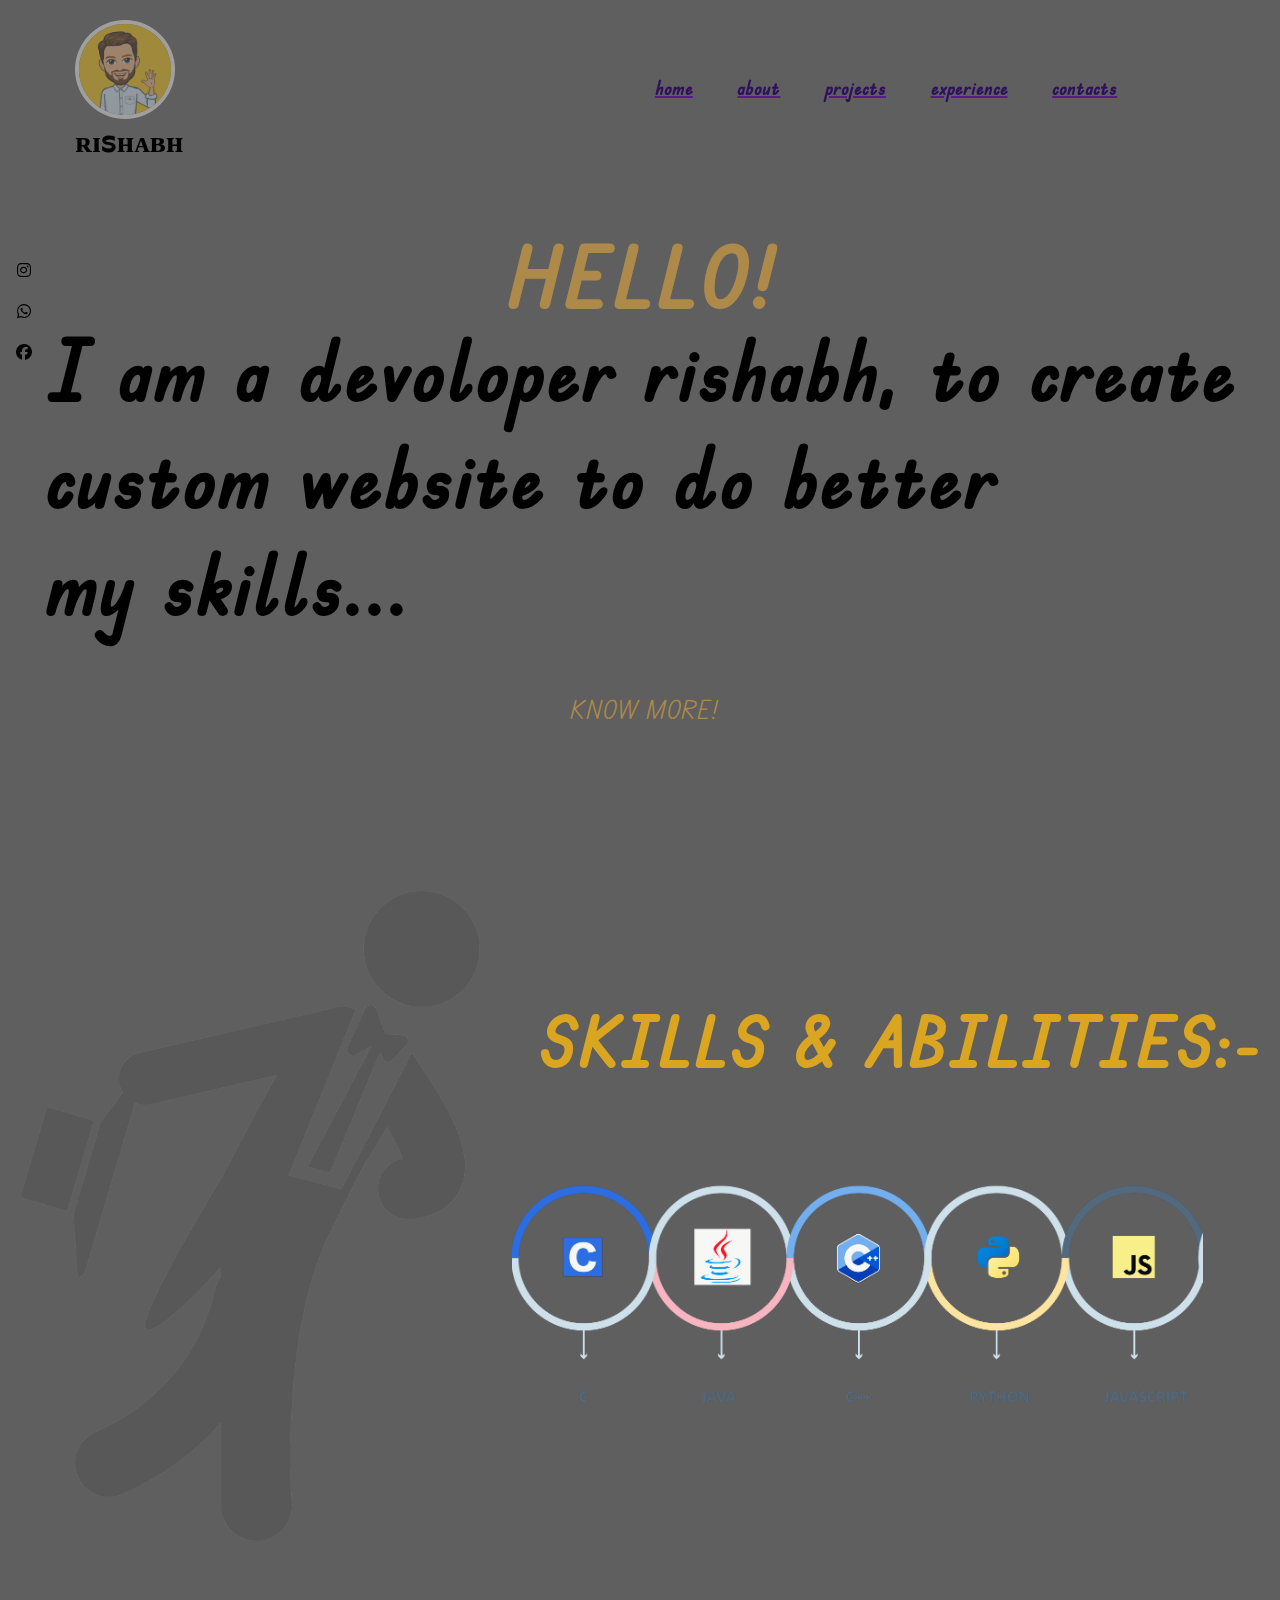
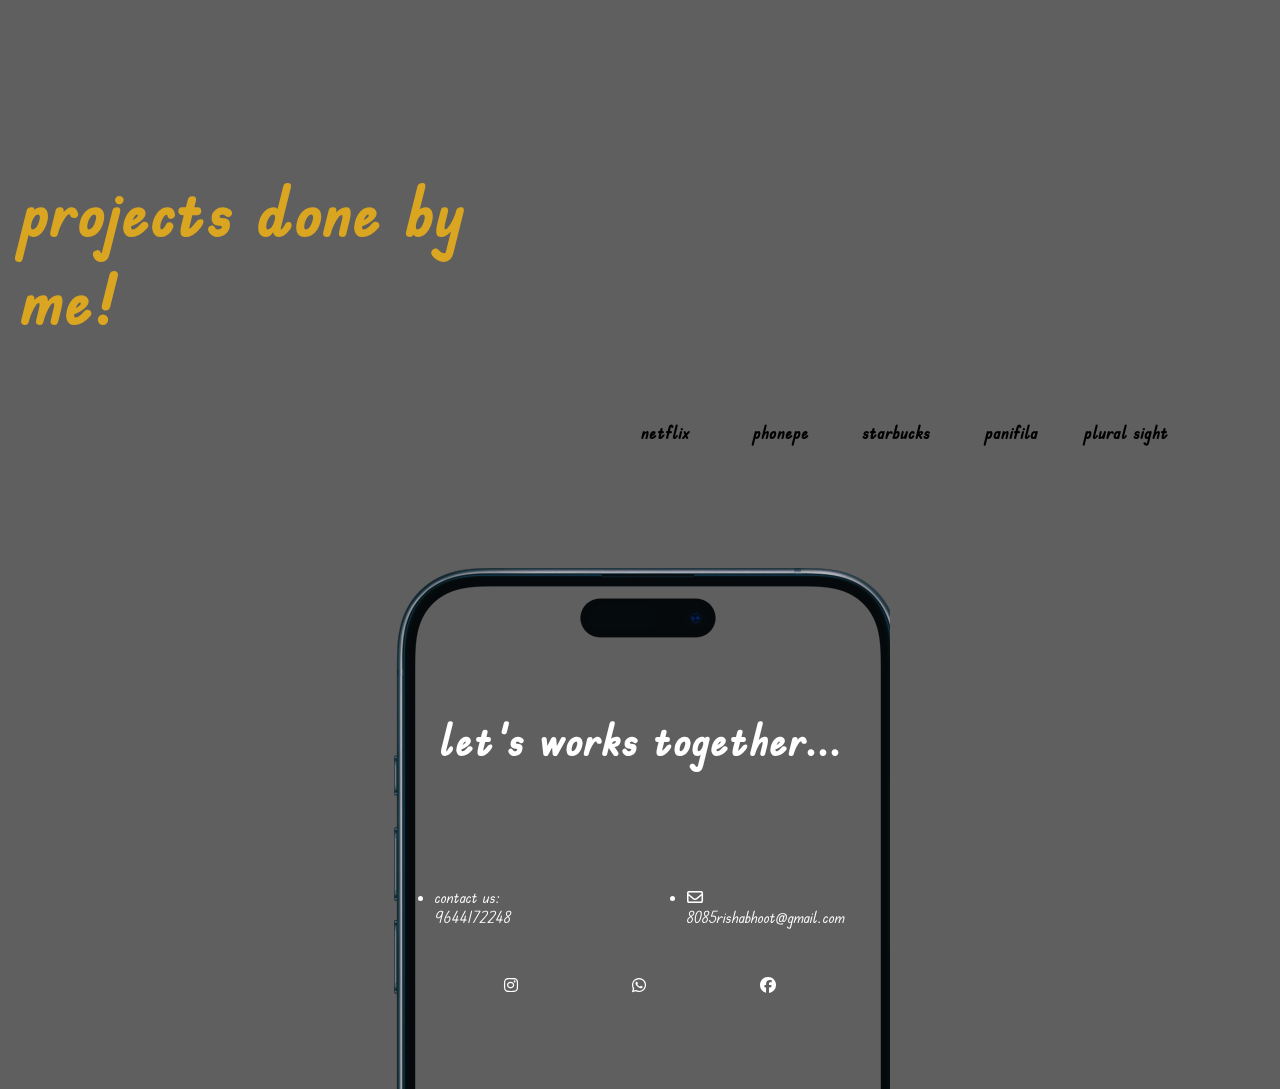
<file: index.html>
<!DOCTYPE html>
<html lang="en">
<head>
    <meta charset="UTF-8">
    <meta name="viewport" content="width=device-width, initial-scale=1.0">
    <link rel="stylesheet" href="style.css">
    <!-- <link rel="preconnect" href="https://fonts.googleapis.com">  -->
     <link rel="stylesheet" href="https://cdnjs.cloudflare.com/ajax/libs/font-awesome/6.4.2/css/all.min.css"> 
    <!-- <link rel="stylesheet" href="https://cdnjs.cloudflare.com/ajax/libs/font-awesome/6.4.2/css/all.min.css" integrity="sha512-z3gLpd7yknf1YoNbCzqRKc4qyor8gaKU1qmn+CShxbuBusANI9QpRohGBreCFkKxLhei6S9CQXFEbbKuqLg0DA==" crossorigin="anonymous" referrerpolicy="no-referrer" /> -->
    <title>portfolio</title>
</head>
<body>
    <div class="main-container">
        <!-- <img src="/image/1172773-developer-wallpaper-hd-1920x1080-for-desktop.jpg" alt="">fa-beat-fade  -->
        <div class="navbar">
           
            
                  
           <span><img src="/image/hero.png" alt="">
            <i class="fa-solid fa-font fa-2xs" style="color: transparent"><h2>ʀɪꜱʜᴀʙʜ</h2></i></span>
                 
                  <ul>
                    <li><i class="fa-solid fa-italic" style="color: transparent;"><a href=""><h6>home</h6></a></i></li>
                    <li><i class="fa-solid fa-italic"style="color: transparent;"><a href=""><h6>about</h6></a></i></li>
                    <li> <i class="fa-solid fa-italic"style="color: transparent;"><a href=""><h6>projects</h6></a></i></li>
                    <li> <i class="fa-solid fa-italic"style="color: transparent;"><a href=""><h6>experience</h6></a></i></li>
                    <li> <i class="fa-solid fa-italic"style="color: transparent;"><a href=""><h6>contacts</h6></a></i></li>
                   </ul> 
                 <!-- <i class="fa-solid fa-bars"></i> -->
                  </div>
         <div class="hello">
          <span><i class="fa-solid fa-font fa-2xs" style="color: transparent"> <h1>HELLO!</h1></i></span>  
            <h1>I am a devoloper rishabh, to
            create <br>custom website to do better <br> my skills...</h1>
                <!-- <hr> -->
                <i class="fa-solid fa-font fa-beat-fade fa-2xs" style="color: transparent"><i class="fa-solid fa-italic"><a href=""><button>KNOW MORE!</button></a></i></i>
       <!-- <button>hire!</button> -->
                <!-- <h1>project</h1> -->
         </div>
         <div class="logo">
            <i class="fa-brands fa-instagram"></i>
            <i class="fa-brands fa-whatsapp"></i>
            <!-- <i class="fa-brands fa-facebook fa-2xs"></i> -->
            <i class="fa-brands fa-facebook"></i>

            
         </div>
<div class="skill">
  <div class="left-section">
    <img src="/image/pngjoy.com_elegant-elegance-icon-png-transparent-png_11605096.png" alt="">
  </div>
  <div class="right-section">
    <h1>SKILLS & ABILITIES:-</h1>
    <span><img src="/image/logo-programming-languages-4.png" alt=""></span>
  </div>
  </div> 

  <div class="projects">
    <div class="left-part"> 
      <h4>projects done by me!</h4> 
    </div>
  
    <div class="right-part"> 
    
    <div class="box1">
    <video src="/image/video_2023-11-06_01-55-43.mp4"loop autoplay muted></video>
   <h3>netflix</h3>
 </div>
  
  <div class="box1">
    <video src="/image/video_2023-11-06_01-29-45.mp4"loop autoplay muted></video>
    <h3>phonepe</h3>
  </div>

  <div class="box1">
    <video src="/image/video_2023-11-06_01-48-36.mp4"loop autoplay muted></video>
    <h3>starbucks</h3>
  </div>
 
  <div class="box1">
    <video src="/image/video_2023-11-06_01-59-26.mp4"loop autoplay muted></video>
    <h3>panifila</h3>
  </div>

  <div class="box1">
    <video src="/image/video_2023-11-06_21-30-05.mp4"loop autoplay muted></video>
    <h3>plural sight</h3>
  </div>


</div>
   
  </div>



  <div class="footer-section">
   
    <div class="mobile">
      <h1>let's works together...</h1>
      <br>
      <ul>
        <li> contact us:<br>
                9644172248</li>
               <li><i class="fa-regular fa-envelope"></i>
                <br> 8085rishabhoot@gmail.com</li></ul>
                <span><i class="fa-brands fa-instagram"></i>
                  <i class="fa-brands fa-whatsapp"></i>
                  <i class="fa-brands fa-facebook"></i></span>

                  <!-- <button><i class="fa-light fa-square-right"></i></button> -->
    </div>
    
        <!-- <div class="icon"> -->
         
      <!-- <ul>  <li> <i class="fa-brands fa-instagram"></i> </li>
        <li><i class="fa-brands fa-whatsapp"></i></li>
        <li><i class="fa-brands fa-facebook"></i></li>
       </ul>
         -->
       
      <!-- </div>/ -->
      
       </div> 
     </div> 
    
  
    </div>
    
</body>
</html>
</file>
<file: style.css>
/* @import url('https://fonts.googleapis.com/css2?family=Roboto:ital,wght@1,100&display=swap'); */
   @import url('https://fonts.googleapis.com/css2?family=Edu+TAS+Beginner:wght@400;600&family=Pixelify+Sans&family=Roboto+Condensed&display=swap'); 


*{
    padding: 0;
    margin: 0;
    box-sizing: border-box;
    /* font-family: 'Roboto', sans-serif; */
    /* font-family: 'Roboto', sans-serif; */
    font-family: 'Edu TAS Beginner', cursive;  
/* font-family: 'Pixelify Sans', sans-serif; */
/* font-family: 'Roboto Condensed', sans-serif; */
}
.main-container{
    width: 100%;
    height: auto;
    background-color: rgba(0, 0, 0, 0.628);  
    /* background-image: url(/image/1172773-developer-wallpaper-hd-1920x1080-for-desktop.jpg); 
    background-position:absolute;
    bottom: 100%;
     top: 0%; */
    /* font-size: 450px; */
    display: flex;
    flex-direction: column; 
     align-items: center; 
     justify-content: center;
}
.navbar{
    width: 100%;
    height: auto;
    display: flex;
    align-items: center;
    justify-content: flex-start;
    /* border: 1px solid black;  */
    padding-top: 20px; 
    /* background-color: rgba(0, 0, 0, 0.628); */
    /* opacity: 0.3;rgba(0, 0, 0, 0.628)*/
    /* box-shadow: 3px 3px 3px  rgb(159, 189, 97); */
     padding-inline: 25px; 
     /* margin-top: 20px;  */
     position: sticky;
     top: 0%;
      animation: navbar 3s ease-in-out 0s ;   

}
.navbar ul{
    width: 40%;
     /* border: 1px solid black;   */
    height: auto;
    display: flex;
    align-items:end;
    justify-content: space-around;
    list-style: none;
    /* margin-left: 60%; */
     gap: 15px; 

}


.navbar span img{
    width: 100px;
    border-radius: 50%;
    animation: navbar 3s ease-out 0s ;
    /* position: fixed; */
    opacity: 40%; 
border: 4px solid white;
   /* margin-right: 65%; */
}
.navbar span{
    width: 50%;
    height: auto;
     /* border: 1px solid black;  */
     gap: 20px; 
    display: flex;
    flex-direction: column;
    align-items: flex-start;
    justify-content: flex-start;
    padding-inline: 50px;
}
@keyframes navbar {
    0%{
        /* background-color:rgba(0, 0, 0, 0.628);  */
        opacity: 0%;
        color: wheat;
        transform: translateY(48px);

    }
    
    50%{
        color:rgba(0, 0, 0, 0.628); 
        opacity: 0%;
        /* background-color: transparent; */
    }
    100%{
           /* background-color:;      */
        opacity: 40%
        /* transform: translateY(48px); */

    }
} 
.navbar span h2{
    
    font-size: 30px;
    /* font-style: italic; */
    color: black; 
}
.navbar a h6{
color:rgb(46, 16, 94);
font-size: 20px;


}



.hello{
    width: 100%;
    height: 750px;
    /* background-color: rgba(0, 0, 0, 0.628); */
      /* background-image: url(/image/hero.png); */
    
    display: flex; 
    flex-direction: column; 
 align-items: center; 
    justify-content: center; 
    /* padding-bottom: 20px; */
    /* box-shadow: 4px 4px 4px  rgb(189, 174, 97); */
    /* border: 1px solid black;  */
    /* animation: navbar 8s ease-in-out 2s ; */
    
}
.hello button{
    width: 100%;
    height: 75px;
    border-radius: 15px;
    border: none;
    color: rgb(173, 138, 73);;
    background-color:transparent;
    font-size: 25px;
    margin-bottom: 10px;
    animation: navbar 3s ease-in-out 0s ; 
    /* transition: width 2s, height 4s;  */
    transition-duration: 1s;
}
 
/* .hello:hover{
    box-shadow:4px 4px 4px rgb(197, 170, 223) ;
   
    /* animation: navbar 8s ease-in-out 0s ;  */


.hello h1{
    animation: navbar 3s ease-in-out 0s ;
    font-size: 85px;
    margin-bottom: 25px; 
    color:black;

}
.hello span h1{
    /* width: 100%; */
    /* height: auto; */
    animation: navbar 3s ease-in-out 0s ;
    padding-right: 70%;
    /* border: 1px solid black; */
    font-size: 85px;
    /* font-weight: ; */
    margin-bottom: 25px; 
    transition: all 8s;
    color:rgb(173, 138, 73);
    transition: width 2s, height 4s;
    /* opacity: 40%; */
}

.hello button:hover{
    transform: rotate(360deg); 
    width: 100%;
    height: 70px;
    font-size: 50px;

   
    
}






.logo{
    width: 3%;
    height: auto;
    margin-right: 98%; 
     /* border: 1px solid black;   */
    /* margin-bottom: 50%;  */
     /* padding-inline: 10%;  */
    /* background-color: silver;  */
       display: flex;    
      flex-direction: column; 
      align-items: center;
      justify-content: flex-start; 
      gap: 25px;  
     /* flex-wrap: wrap; */
      position: fixed;
     left: 5px; 
     animation: navbar 3s ease-out 0s ;
     bottom:60%; 
    /* flex-wrap: wrap; */
    /* flex-direction: column; */

}
 .skill{
    width: 100%;
    height: auto;
    /* background-image: url(/image/coding-language.png); */
    /* border: 1px solid black; */
   /* /* position: relative; */
     display: flex;
     /* flex-direction: column; */
    align-items:center; 
     justify-content: center;  
    /* font-size: 250px; */
    /* color:white;  */
    /* background-color:rgba(0, 0, 0, 0.628); */
    /* padding-bottom: 800px; */
} 
.left-section{
    width: 40%;
    height: auto;
    /* border: 1px solid; */
}
.left-section img{
    width:500px;
    padding-inline: 20px;
    opacity: 7%;
    /* animation: right-section 4s ease-in-out 0s ; */
}
.left-section img:hover{
    animation: left-section 3s ease-in 0s ;
    /* width: 450px; */
}
@keyframes left-section{
    0%{
        /* background-color:rgba(0, 0, 0, 0.628);  */
      opacity: 0%;  
        color: wheat;
        /* transform: translateY(48px); */

    }
    
    50%{
        color:rgba(0, 0, 0, 0.628); 
        transform: translateX(48px);
         opacity: 30%;  
        /* background-color: transparent; */
    }
    100%{
           /* background-color:;      */
        opacity: 100%
    

        /* transform: translateY(48px); */

    }
}
.right-section{
    width: 60%;
    height: auto;
    display: flex;
    flex-direction: column; 
}
.right-section h1{
   font-size: 70px;
   margin-bottom: 60px;
   margin-left: 25px;
   color: goldenrod;
   font-weight: bolder;
}
.right-section img{
    width: 90%;
    height: auto;
    /*  */
    /* border: 1px solid black; */
}
.projects{
    width: 100%;
    height: auto;
   display: flex;
   /* flex-direction: column; */
   align-items: center;
   /* position: cover; */
   justify-content: center;
   padding-block: 120px;
}
.left-part{
    width: 40%;
    height: auto;
     /* border: 1px solid black;  */
    /* display: flex;
    flex-direction: column; */
    padding-inline: 20px;
}
 .left-part h4{
    font-size: 70px;
    color: goldenrod;
    font-weight: 800;


}
.right-part{
    width: 60%;
    height: auto;
    /* background-image: url(/image/chip_performance_hw__6ytcie74ao22_large.png); */
    /* border: 1px solid black;  */
    display: flex;
    align-items: center;
    justify-content: center;
      /* padding-left: 30%;   */
}
.box1{
    width: 15%;
    height: auto;
    display: flex;
    flex-direction: column;
    align-items: center;
    justify-content: center;
    /* padding-block: 30px; */
 /* border: 2px solid white; 
border-radius: 10px; */
}
.box1 video{
    width: 200px;
    height: auto;
}
 .box1 video:hover{
    width: 280px;
    height: auto;
    position: relative;
    z-index: 3; 
    left:  50px;
}
.footer-section{
    width: 100%;
    height: auto;
    display: flex;
    /* flex-direction: column; */
    align-items: center;
    justify-content: center;
    /* background-image: url(/image/chip_performance_hw__6ytcie74ao22_large.png); */
    /* background-image: url(/image/chip_performance_hw__6ytcie74ao22_large.png); */
}
.mobile{
width: 500px;
height: 525px;
background-image: url(/image/chip_performance_hw__6ytcie74ao22_large.png);
display: flex;
 flex-direction: column;  
align-items: center;
justify-content: center;
/* padding-top: 1000px; */
  }
  
.mobile h1{
    font-size: 45px;
    margin-top: 50px;
     margin-bottom: 100px; 
     /* padding-top: 650px; */
      color: white; 
}

.mobile ul {
    width: 90%;
    height: auto;
    display: flex;

    align-items:center;
    justify-content: space-between;
   color: white;
   padding-inline: 20px;

}
.mobile span{
    width: 100%;
    height: auto;
    display: flex;
    align-items: center;
    justify-content: space-evenly;
    padding-top: 50px;
    color: white;
}



@media  (max-width:768px) {
    .main-container{
        width: 100%;
        height: auto;
        display: flex;
        flex-direction: column;
        align-items: center;
        justify-content: center;
    }
    
    .navbar{
        width: 100%;
        height: auto;
        
        display: flex;
        flex-direction: column; 
        /* align-items: center;  */
    }
    .navbar span{
        width: 100%;
        height: auto;
    }
    .navbar ul {
        display: none;

    }
   
    .navbar span h2{
        display: none;

    }
    .hello{
        width:100%;
        height: auto;
        display: flex;
        flex-direction: column;
    }
    .hello span h1{
        display: none;
    }
    .skill{
        width: 100%;
        height: auto;
display: flex;
flex-direction: column-reverse;
    }
    .left-section{
        width: 100%;
        height: auto;
    }
    .right-section{
        width: 100%;
        height: auto;
    }
    .projects{
        width: 100%;
        height: auto;
        display: flex;
        flex-direction: column;
    }
    .left-part{
        width: 100%;
        height: auto;
    }
    .right-part{
        width: 100%;
        height: auto;
    }
    .footer-section{
        width: 100%;
        height: auto;
        display: flex;
        flex-direction: column;
    }
    
}
</file>
